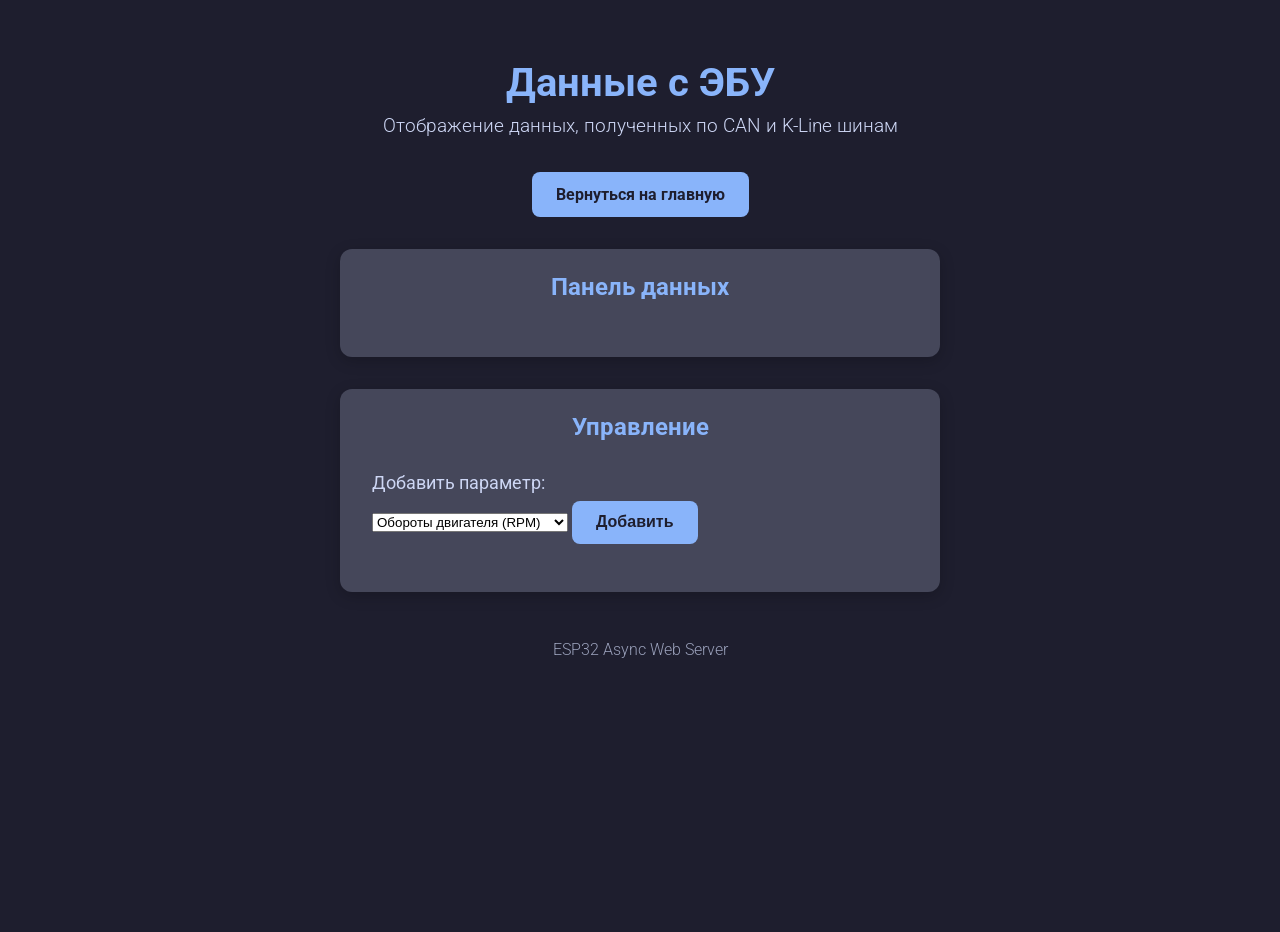
<file: data/ecu_data.html>
<!DOCTYPE html>
<html lang="ru">
<head>
    <meta charset="UTF-8">
    <meta name="viewport" content="width=device-width, initial-scale=1.0">
    <title>ESP32 - ECU Data</title>
    <link rel="preconnect" href="https://fonts.googleapis.com">
    <link rel="preconnect" href="https://fonts.gstatic.com" crossorigin>
    <link href="https://fonts.googleapis.com/css2?family=Roboto:wght@300;400;700&display=swap" rel="stylesheet">
    <link rel="stylesheet" href="style.css">
</head>
<body>
    <div class="container">
        <header>
            <h1>Данные с ЭБУ</h1>
            <p>Отображение данных, полученных по CAN и K-Line шинам</p>
            <a href="/" class="button-link">Вернуться на главную</a>
        </header>
        <main>
            <section class="generator-card">
                <h2>Панель данных</h2>
                <div id="data-widgets-container">
                    <!-- Data widgets will be inserted here dynamically -->
                </div>
            </section>

            <section class="generator-card">
                <h2>Управление</h2>
                <div class="generator-control">
                    <label for="pid-select">Добавить параметр:</label>
                    <select id="pid-select">
                        <option value="rpm">Обороты двигателя (RPM)</option>
                        <option value="speed">Скорость автомобиля (км/ч)</option>
                        <!-- More PIDs can be added here -->
                    </select>
                    <button id="add-widget-btn" class="button">Добавить</button>
                </div>
            </section>
        </main>
        <footer>
            <p>ESP32 Async Web Server</p>
        </footer>
    </div>
    <script src="ecu_app.js"></script>
</body>
</html>
</file>
<file: data/style.css>
:root {
    --primary-bg: #1e1e2e;
    --secondary-bg: #313244;
    --card-bg: #45475a;
    --text-color: #cdd6f4;
    --accent-color: #89b4fa;
    --switch-bg: #585b70;
    --switch-slider: #f5c2e7;
    --switch-slider-checked: #a6e3a1;
}

body {
    margin: 0;
    font-family: 'Roboto', sans-serif;
    background-color: var(--primary-bg);
    color: var(--text-color);
    display: flex;
    justify-content: center;
    align-items: flex-start;
    min-height: 100vh;
    padding-top: 2rem;
}

.container {
    width: 90%;
    max-width: 600px;
    text-align: center;
}

header h1 {
    font-size: 2.5rem;
    font-weight: 700;
    color: var(--accent-color);
    margin-bottom: 0.5rem;
}

header p {
    font-size: 1.2rem;
    font-weight: 300;
    margin-top: 0;
}

.controls {
    display: grid;
    grid-template-columns: repeat(auto-fit, minmax(250px, 1fr));
    gap: 1.5rem;
    margin-top: 3rem;
}

.control-card {
    background-color: var(--card-bg);
    padding: 1.5rem 2rem;
    border-radius: 12px;
    box-shadow: 0 4px 15px rgba(0,0,0,0.2);
    display: flex;
    justify-content: space-between;
    align-items: center;
    transition: transform 0.2s ease-in-out;
}

.control-card:hover {
    transform: translateY(-5px);
}

.control-card h2 {
    margin: 0;
    font-size: 1.3rem;
    font-weight: 400;
}

footer {
    margin-top: 3rem;
    font-weight: 300;
    opacity: 0.7;
}

/* The switch - the box around the slider */
.switch {
    position: relative;
    display: inline-block;
    width: 60px;
    height: 34px;
}

/* Hide default HTML checkbox */
.switch input {
    opacity: 0;
    width: 0;
    height: 0;
}

/* The slider */
.slider {
    position: absolute;
    cursor: pointer;
    top: 0;
    left: 0;
    right: 0;
    bottom: 0;
    background-color: var(--switch-bg);
    transition: .4s;
    border-radius: 34px;
}

.slider:before {
    position: absolute;
    content: "";
    height: 26px;
    width: 26px;
    left: 4px;
    bottom: 4px;
    background-color: var(--switch-slider);
    transition: .4s;
    border-radius: 50%;
}

input:checked + .slider {
    background-color: var(--accent-color);
}

input:checked + .slider:before {
    background-color: var(--switch-slider-checked);
    transform: translateX(26px);
}

/* Generator Card Styles */
.generator-card {
    background-color: var(--card-bg);
    padding: 1.5rem 2rem;
    border-radius: 12px;
    box-shadow: 0 4px 15px rgba(0,0,0,0.2);
    margin-top: 2rem;
    text-align: left;
}

.generator-card h2 {
    text-align: center;
    margin-top: 0;
    margin-bottom: 2rem;
    color: var(--accent-color);
}

.generator-control {
    margin-bottom: 1.5rem;
}

.generator-control label {
    display: block;
    margin-bottom: 0.5rem;
    font-size: 1.1rem;
}

.rpm-slider {
    -webkit-appearance: none;
    appearance: none;
    width: 100%;
    height: 15px;
    background: var(--primary-bg);
    outline: none;
    opacity: 0.9;
    -webkit-transition: .2s;
    transition: opacity .2s;
    border-radius: 10px;
}

.rpm-slider:hover {
    opacity: 1;
}

.rpm-slider::-webkit-slider-thumb {
    -webkit-appearance: none;
    appearance: none;
    width: 25px;
    height: 25px;
    background: var(--accent-color);
    cursor: pointer;
    border-radius: 50%;
}

.rpm-slider::-moz-range-thumb {
    width: 25px;
    height: 25px;
    background: var(--accent-color);
    cursor: pointer;
    border-radius: 50%;
}

#pattern-select {
    width: 100%;
    padding: 0.8rem;
    border-radius: 8px;
    border: none;
    background-color: var(--primary-bg);
    color: var(--text-color);
    font-size: 1rem;
    cursor: pointer;
}

#rpm-value, #dwell-value, #angle-value, #pwm-value {
    font-weight: bold;
    color: var(--switch-slider-checked);
}

.button-link {
    display: inline-block;
    padding: 0.8rem 1.5rem;
    background-color: var(--accent-color);
    color: var(--primary-bg);
    border-radius: 8px;
    text-decoration: none;
    font-weight: bold;
    margin-top: 1rem;
    transition: background-color 0.2s;
}

.button-link:hover {
    background-color: #a6e3a1;
}

.widget {
    position: relative;
    background-color: var(--secondary-bg);
    padding: 1rem;
    border-radius: 8px;
    margin-bottom: 1rem;
    text-align: center;
}

.widget .remove-btn {
    position: absolute;
    top: 5px;
    right: 10px;
    background: none;
    border: none;
    color: var(--text-color);
    font-size: 1.5rem;
    cursor: pointer;
    padding: 0;
    line-height: 1;
}

.widget h3 {
    margin-top: 0;
    margin-bottom: 0.5rem;
    color: var(--accent-color);
}

.widget p {
    margin: 0;
    font-size: 1.5rem;
}

.widget .value {
    font-weight: bold;
    color: var(--switch-slider-checked);
}

.button {
    background-color: var(--accent-color);
    color: var(--primary-bg);
    padding: 0.8rem 1.5rem;
    border: none;
    border-radius: 8px;
    cursor: pointer;
    font-size: 1rem;
    font-weight: bold;
    transition: background-color 0.2s;
}

.button:hover {
    background-color: #a6e3a1;
}
</file>
